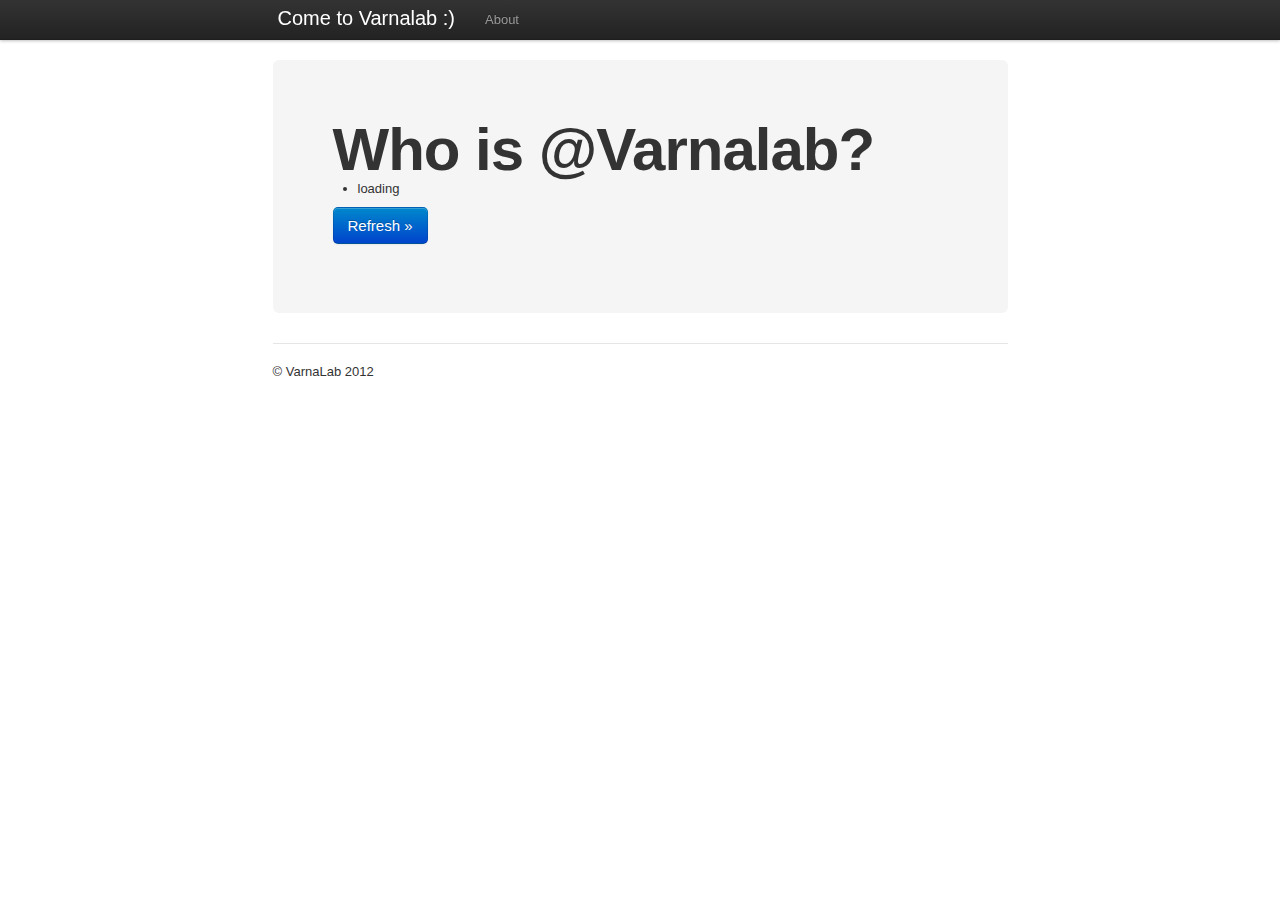
<file: index.html>
<!DOCTYPE html>
<html lang="en">
  <head>
    <meta charset="utf-8">
    <title>Who is @Varnalab</title>
    <meta name="description" content="">
    <meta name="author" content="">

    <!-- Le HTML5 shim, for IE6-8 support of HTML elements -->
    <!--[if lt IE 9]>
      <script src="http://html5shim.googlecode.com/svn/trunk/html5.js"></script>
    <![endif]-->

    <!-- Le styles -->
    <link href="../assets/css/bootstrap.css" rel="stylesheet">
    <style type="text/css">
      body {
        padding-top: 60px;
        padding-bottom: 40px;
      }
    </style>
    <link href="../assets/css/bootstrap-responsive.css" rel="stylesheet">

    <!-- Le fav and touch icons -->
    <link rel="shortcut icon" href="images/favicon.ico">
    <link rel="apple-touch-icon" href="images/apple-touch-icon.png">
    <link rel="apple-touch-icon" sizes="72x72" href="images/apple-touch-icon-72x72.png">
    <link rel="apple-touch-icon" sizes="114x114" href="images/apple-touch-icon-114x114.png">
  </head>

  <body>

    <div class="navbar navbar-fixed-top">
      <div class="navbar-inner">
        <div class="container">
          <a class="btn btn-navbar" data-toggle="collapse" data-target=".nav-collapse">
            <span class="icon-bar"></span>
            <span class="icon-bar"></span>
            <span class="icon-bar"></span>
          </a>
          <a class="brand" href="#">loading...</a>
          <div class="nav-collapse">
            <ul class="nav">
              <li id="editAlias" style="display: none"><a href="#">Edit Alias</a></li>
              <li id="aboutBtn"><a href="#">About</a></li>
            </ul>
          </div><!--/.nav-collapse -->
        </div>
      </div>
    </div>

    <div class="container">

      <!-- Main hero unit for a primary marketing message or call to action -->
      <div id="dynamic">
      </div>

      <hr>

      <footer>
        <p>&copy; VarnaLab 2012</p>
      </footer>

    </div> <!-- /container -->

    <script src="http://ajax.googleapis.com/ajax/libs/jquery/1.7.1/jquery.min.js"></script>
    <script src="./assets/js/bootstrap.min.js"></script>

    <script type="text/template" id="aliasForm">
       <div class="hero-unit">
        <h1>Make your Mac Alias</h1>
        <p><input type="text" placeholder="your mac address" id="mac"/></p>
        <p><input type="text" placeholder="your alias" id="alias"/></p>
        <p><a class="btn btn-primary btn-large" id="save">Save &raquo;</a></p>
      </div>
    </script>

    <script type="text/template" id="home">
      <div class="hero-unit">
        <h1>Who is @Varnalab?</h1>
        <ul id="people">
          <li><p>loading</p></li>
        </ul>
        <p><a class="btn btn-primary btn-large" id="refresh">Refresh &raquo;</a></p>
      </div>
    </script>

    <script type="text/template" id="about">
      <div class="hero-unit">
        <h1>Who is here</h1>
        <p>
          This was common development effort been made on 04.02.2012 by:
        </p>
        <ul>
          <li><a href="http://momchilov.github.com/">momchilov</a></li>
          <li><a href="http://obi.wizartworx.com/cv/">outbounder</a></li>
          <li><a href="http://github.com/tocreatedev">tocreatedev</a></li>
        </ul>
        <p>
          Special credits go to:
        </p>
        <ul>
          <li><a href="http://github.com">github</a></li>
          <li><a href="http://twitter.github.com/bootstrap/">twitter bootstrap v2.0</a></li>
          <li><a href="http://varnalab.org">VarnaLab</a></li>
        </ul>
        <p>
          Source code can be found at <a href="http://github.com/varnalab/whoishere">whoishere</a>
        </p>
      </div>
    </script>

    <script type="text/template" id="human">
      <li>
        <p>{alias} - {mac_address} - {ip}</p>
      </li>
    </script>

     <script>
      var ownData = null;

      $("#aboutBtn").click(function(){
        $(".nav li").removeClass("active");
        $("#aboutBtn").addClass("active");
        $("#dynamic").html($("#about").html());
      });

      $("#editAlias").click(function(){
        $(".nav li").removeClass("active");
        $("#editAlias").addClass("active");
        $("#dynamic").html($("#aliasForm").html());
        if(ownData) {
          $(".hero-unit #mac").val(ownData['mac_address']);
          $(".hero-unit #alias").val(ownData['alias']);
        }

        $("#save").click(function(){
          var mac = $("#mac").val();
          var alias = $("#alias").val();
          $.get("/bindAlias.php?mac="+mac+"&alias="+alias, function(data, textStatus, hrq) {
            $(".brand").click();
          });
        });
      });

      var refreshHome = function(){
        
        $("#people").empty();
        $("#people").append($("<li>loading</li>"));
        $(".brand").html("loading...");

        $.ajax( {
          url: "http://192.168.1.5/mapAliasToIP.php",
          type: "get",
          success: function(data, textStatus, hrq){
            ownData = data;
            if(ownData['alias'] == ownData['name'])
              $(".brand").html("You do not have alias "+ownData['mac_address']+", look here -> ");
            else
              $(".brand").html("Welcome "+ownData['alias']);
            $("#editAlias").show();
          }, 
          error: function(){
            $(".brand").html("Come to Varnalab :)");
          },
          dataType: "json"
        });

        var appendHuman = function(target, data) {
          var templateBody = $("#human").html();
          for(var i in data)
            templateBody = templateBody.replace("{"+i+"}", data[i]);
          target.append($(templateBody));
        }

        $.get("/list.php", function(data){
          $("#people").empty();
          for(var i = 0; i<data.length; i++) {
            appendHuman($("#people"), data[i]);
          }
        }, "json");
      }

      $(".brand").click(function(){
        $(".nav li").removeClass("active");
        $("#dynamic").html($("#home").html());
        refreshHome();
        $("#refresh").click(refreshHome);
      });

      $(".brand").click();
    </script>
  </body>
</html>
</file>
